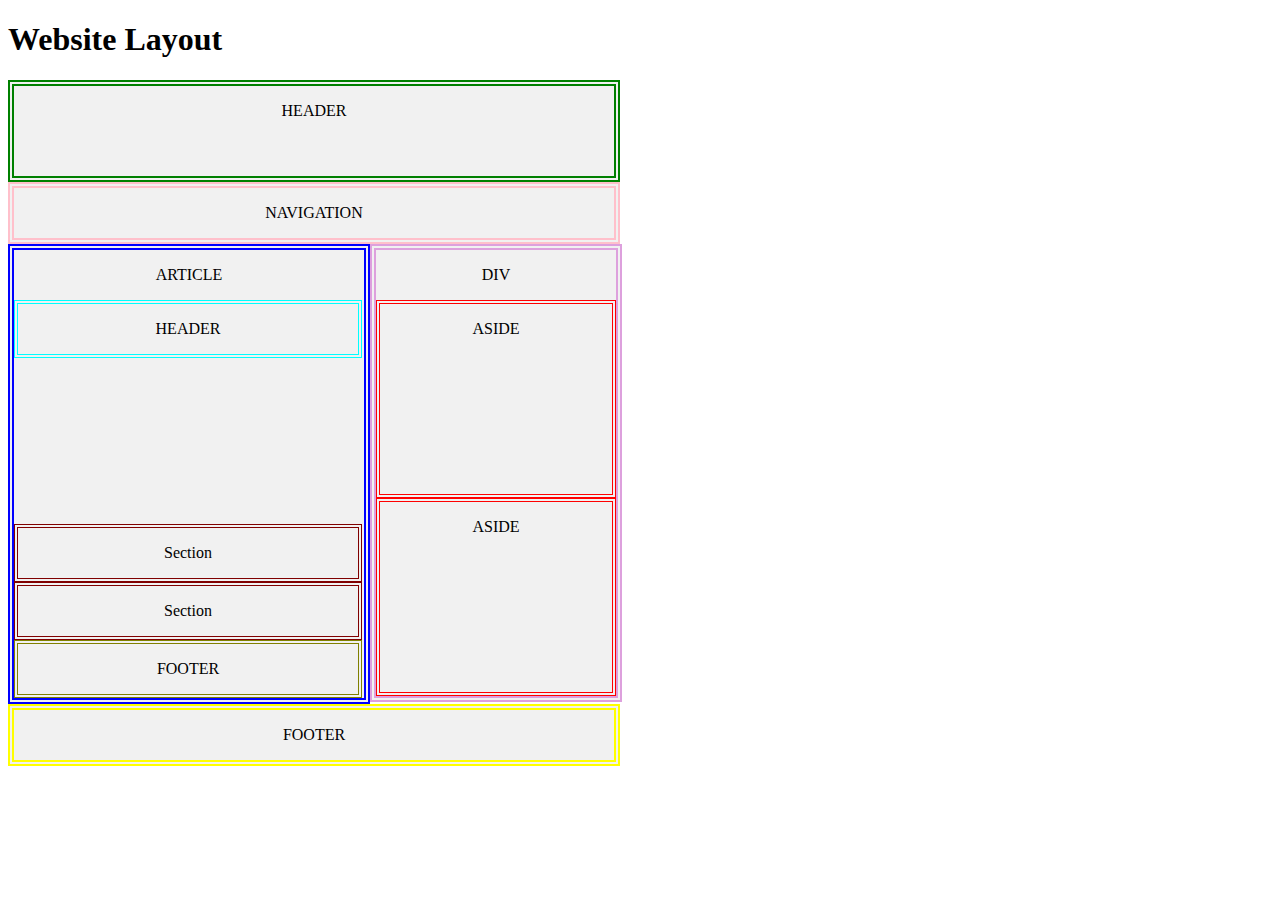
<file: positioning_ task/index.html>
<!DOCTYPE html>
<html>
  <head>
    <meta charset="utf-8">
    <title>CSS positioning</title>
  <link rel="stylesheet" href="style.css">
  </head>
<body>
  <h1>Website Layout</h1>


  <div class=header>
    <p>HEADER</p>
  </div>

  <div class=nav>
  <p>NAVIGATION </p>
</div>

  <div class=article>
<p> ARTICLE </p>
<div class=c1>
<p> HEADER </p>
</div>
<div class=tarpas>
<p></p>
</div>
<div class=c2>
<p> Section </p>
</div><div class=c3>
<p> Section </p>
</div><div class=c4>
<p> FOOTER </p>
</div>
</div>

<div class=divv>
<p> DIV </p>
<div class=a1>
<p> ASIDE </p>
</div>
<div class=a2>
<p> ASIDE </p>
</div>
</div>

<div class=clear>
</div>

<footer>
<p> FOOTER </p>
</footer>

  </body>
</html>
</file>
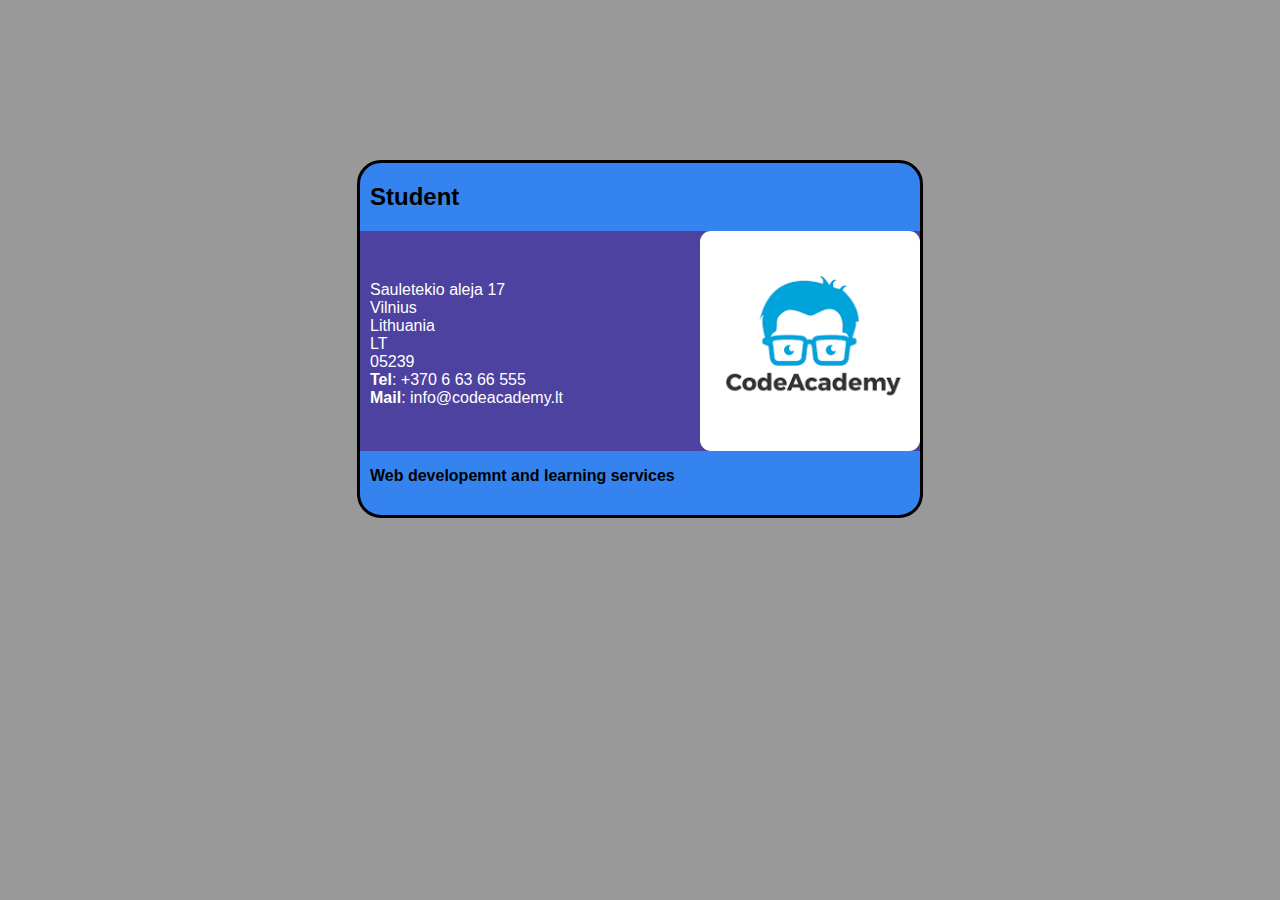
<file: task_student-card/index.html>
<!DOCTYPE html>
<html>
  <head>
    <meta charset="utf-8">
    <title>CSS fundamentals</title>
  <link rel="stylesheet" href="style.css">
  </head>
  <body>

  <section class="card">
    <header>
      <h2>Student</h2>
    </header>
    <article>
      <img src="code-academy.png" alt="A picture of Code Academy logo">
<p class=oops </p> <br>
      <p>Sauletekio aleja 17<br>
         Vilnius<br>
         Lithuania<br>
         LT<br>
         05239<br>
        <strong>Tel</strong>: +370 6 63 66 555<br>
        <strong>Mail</strong>: info@codeacademy.lt </p>
    </article>
    <footer>

      <p><strong>Web developemnt and learning services</strong></p>
    </footer>
  </section>

  </body>
</html>
</file>
<file: positioning_ task/style.css>
.header {
  background-color: #F1F1F1;
  text-align: center;
  padding: 0px 0px 40px 0px;
  border: 6px double green;
  display:inline-block;
  width: 600px;
  position: relative;

}
.nav{
  background-color: #F1F1F1;
  text-align: center;
  border: 6px double pink;
  display:block;
  width: 600px;
   position: relative;
}

.article{
  background-color: #F1F1F1;
  text-align: center;
  border: 6px double blue;
  float: left;
  width:350px;
  display: grid;
  }

.divv {
  background-color: #F1F1F1;
  text-align: center;
  border: 6px double plum;
  float: left;
  /* margin-left: 10px; */
  width:240px;
}
/* 1 stulpelis */
.c1,.c2,.c3,.c4 {  background-color: #F1F1F1;
  text-align: center;
  width:340px;
  display: block;
}

.c1{border: 4px double aqua;
}
.c2{border: 4px double maroon;
}
.c3{border: 4px double maroon;
}
.c4{border: 4px double olive;
}

/* 2stulpelis */
.a1,.a2,{  background-color: #F1F1F1;
  text-align: center;
  width:30px;
}

.a1,.a2 {border: 4px double red;
  padding: 0px 0px 140px 0px;
}
.tarpas{
padding-bottom: 150px;
}

.clear {
    clear: both;
  }

  footer{
    background-color: #F1F1F1;
    text-align: center;
    /* padding: 10px; */
    border: 6px double yellow;
    display: grid;
    width: 600px;
  }

}
</file>
<file: task_student-card/style.css>
body {
  margin: 0;


}

html {
  font-family: 'Helvetica neue', Arial, 'sans serif';
  /* font-size: 20px; */
  background-color: #999;
}

.card {
  width: 35em;
  height: 22em;
  margin: 10em auto;
   background-color: #3583EE;
  border: 0.2em solid black;
  border-radius: 1.5em;
}

.card header {
  /* background-image: linear-gradient(to bottom,rgba(0,0,0,0.1), rgba(0,0,0,0)); */
  border-radius: 1.5em 1.5em 0 0;
  /* border: 1px solid #A9A9A9; */
  padding: 0 0 0 10px;
}

.card footer {
  /* background-image: linear-gradient(to bottom,rgba(0,0,0,0), rgba(0,0,0,0.1)); */
  border-radius: 0 0 1.5em 1.5em;
  /* border: 1px solid #A9A9A9; */
  clear: both;
  font-size:  bold 20px;
  padding: 0 0 0 10px;
  display: block;

  /* position: relative; */
}


.card article{
background: #4d42a0;
display: block;
padding: 0 0 0 10px;
margin-top: 0;
display: flow-root;
max-height: 100%;
color:white;
}

.card article img {
  max-height: 50%;
  max-width: 40%;
  float: right;
  border-radius: 5%;
  border: 0px solid #A9A9A9;

}
</file>
